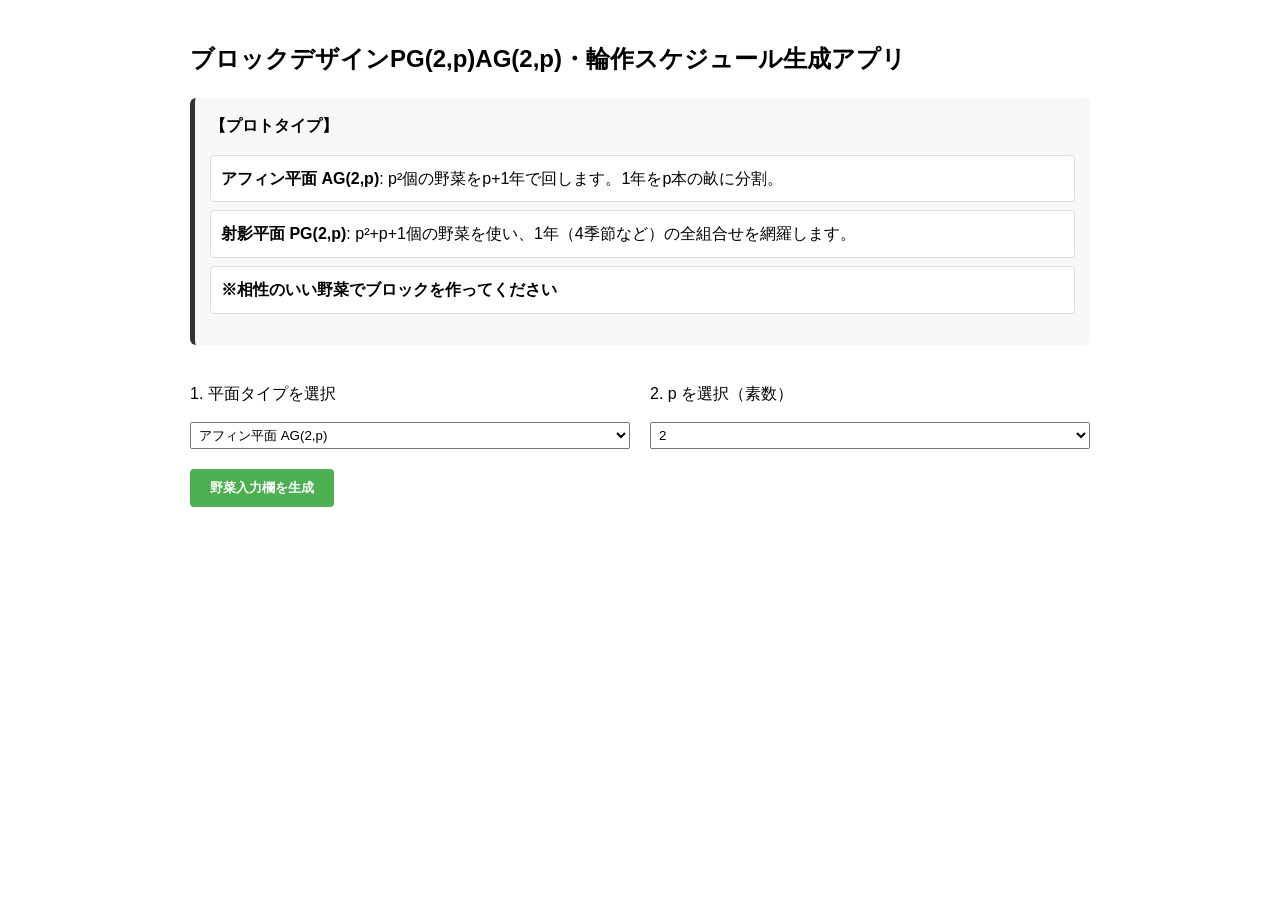
<file: index.html>
<!DOCTYPE html>
<html lang="ja">
<head>
    <meta charset="UTF-8">
    <title>輪作スケジュール生成（アフィン / 射影）</title>
    <link rel="stylesheet" href="style.css">
</head>
<body>

<h2>ブロックデザインPG(2,p)AG(2,p)・輪作スケジュール生成アプリ</h2>

<div class="desc">
  <strong>【プロトタイプ】</strong><br>
  <ul>
    <li><b>アフィン平面 AG(2,p)</b>: p²個の野菜をp+1年で回します。1年をp本の畝に分割。</li>
    <li><b>射影平面 PG(2,p)</b>: p²+p+1個の野菜を使い、1年（4季節など）の全組合せを網羅します。</li>
    <li><strong>※相性のいい野菜でブロックを作ってください</strong></li>
  </ul>
</div>

<div class="controls">
  <div>
    <p>1. 平面タイプを選択</p>
    <select id="planeType">
      <option value="affine">アフィン平面 AG(2,p)</option>
      <option value="projective">射影平面 PG(2,p)</option>
    </select>
  </div>
  <div>
    <p>2. p を選択（素数）</p>
    <select id="pSelect">
      <option value="2">2</option>
      <option value="3">3</option>
      <option value="5">5</option>
    </select>
  </div>
</div>

<p><button onclick="generate()">野菜入力欄を生成</button></p>

<div id="setupArea" style="display:none;">
  <h3>3. 野菜と科の入力</h3>
  <table id="vegTable">
    <thead>
      <tr><th># (ID)</th><th>科を選択</th><th>野菜を選択</th></tr>
    </thead>
    <tbody></tbody>
  </table>

  <div id="familyInfoBox"></div>

  <p style="margin-top:20px;">
    <button onclick="makeSchedule()" style="background:#2196F3;">4. 輪作スケジュールを生成</button>
  </p>

  <h3>生成されたスケジュール</h3>
  <ul id="rotation"></ul>
</div>

<script src="script.js"></script>
</body>
</html>
</file>
<file: style.css>
body { font-family: sans-serif; padding: 20px; line-height: 1.6; max-width: 900px; margin: auto; }
table { border-collapse: collapse; margin-top: 10px; width: 100%; }
th, td { border: 1px solid #ccc; padding: 6px; text-align: left; }
th { background: #eee; }
select { width: 100%; padding: 4px; }
.desc { background: #f7f7f7; padding: 15px; border-radius: 6px; margin-bottom: 20px; border-left: 5px solid #333; }
#familyInfoBox { background:#eef; padding:10px; margin-top:10px; border-radius:6px; display:none; border: 1px solid #ccd; }
.controls { display: grid; grid-template-columns: 1fr 1fr; gap: 20px; margin-bottom: 20px; }
button { padding: 10px 20px; cursor: pointer; background: #4CAF50; color: white; border: none; border-radius: 4px; font-weight: bold; }
button:hover { background: #45a049; }
ul { list-style: none; padding: 0; }
li { background: #fff; border: 1px solid #ddd; margin-bottom: 8px; padding: 10px; border-radius: 4px; white-space: pre-line; }
</file>
